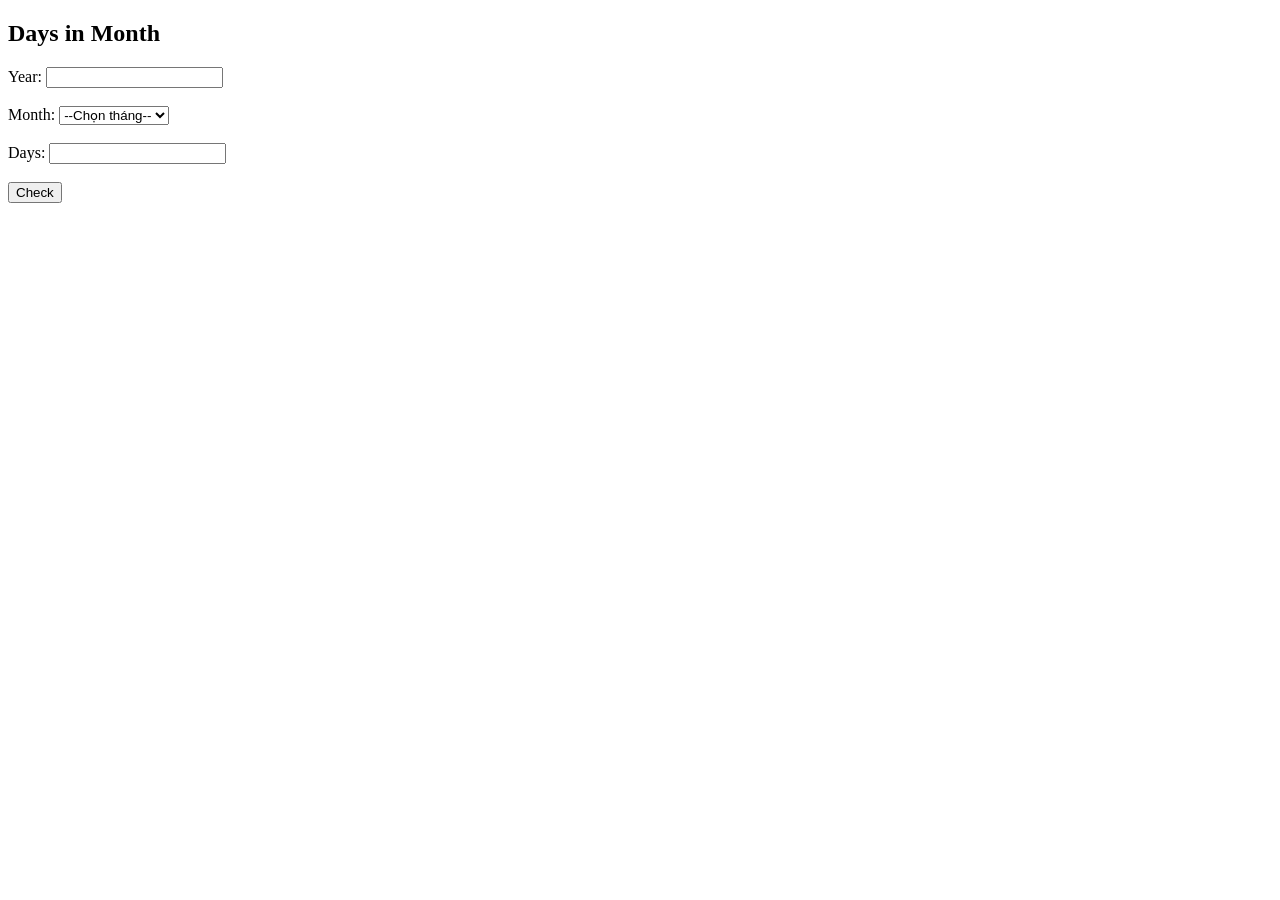
<file: EXCERCISES/LMS1/LMS2/index.html>
<!DOCTYPE html>
<html lang="vi">
<head>
    <meta charset="UTF-8">
    <title>Days in Month</title>
</head>
<body>

<h2>Days in Month</h2>

<form name="f">
    Year: <input type="text" name="year"><br><br>

    Month:
    <select name="month">
        <option value="">--Chọn tháng--</option>
        <option value="1">1</option>
        <option value="2">2</option>
        <option value="3">3</option>
        <option value="4">4</option>
        <option value="5">5</option>
        <option value="6">6</option>
        <option value="7">7</option>
        <option value="8">8</option>
        <option value="9">9</option>
        <option value="10">10</option>
        <option value="11">11</option>
        <option value="12">12</option>
    </select>

    <br><br>

    Days: <input type="text" name="date" readonly><br><br>

    <button type="button" onclick="calculate()">Check</button>
</form>

<script>
function isLeapYear(y){
    return ( (y % 4 == 0 && y % 100 != 0) || (y % 400 == 0) );
}

function calculate(){
    let year = document.f.year.value;
    let month = document.f.month.value;

    if(year === "" || isNaN(year)){
        alert("Năm phải là số!");
        return;
    }

    let days;

    switch(month){
        case "1": case "3": case "5": case "7":
        case "8": case "10": case "12":
            days = 31;
            break;

        case "4": case "6": case "9": case "11":
            days = 30;
            break;

        case "2":
            days = isLeapYear(year) ? 29 : 28;
            break;

        default:
            alert("Chọn tháng đi!");
            return;
    }

    document.f.date.value = days;
}
</script>

</body>
</html>
</file>
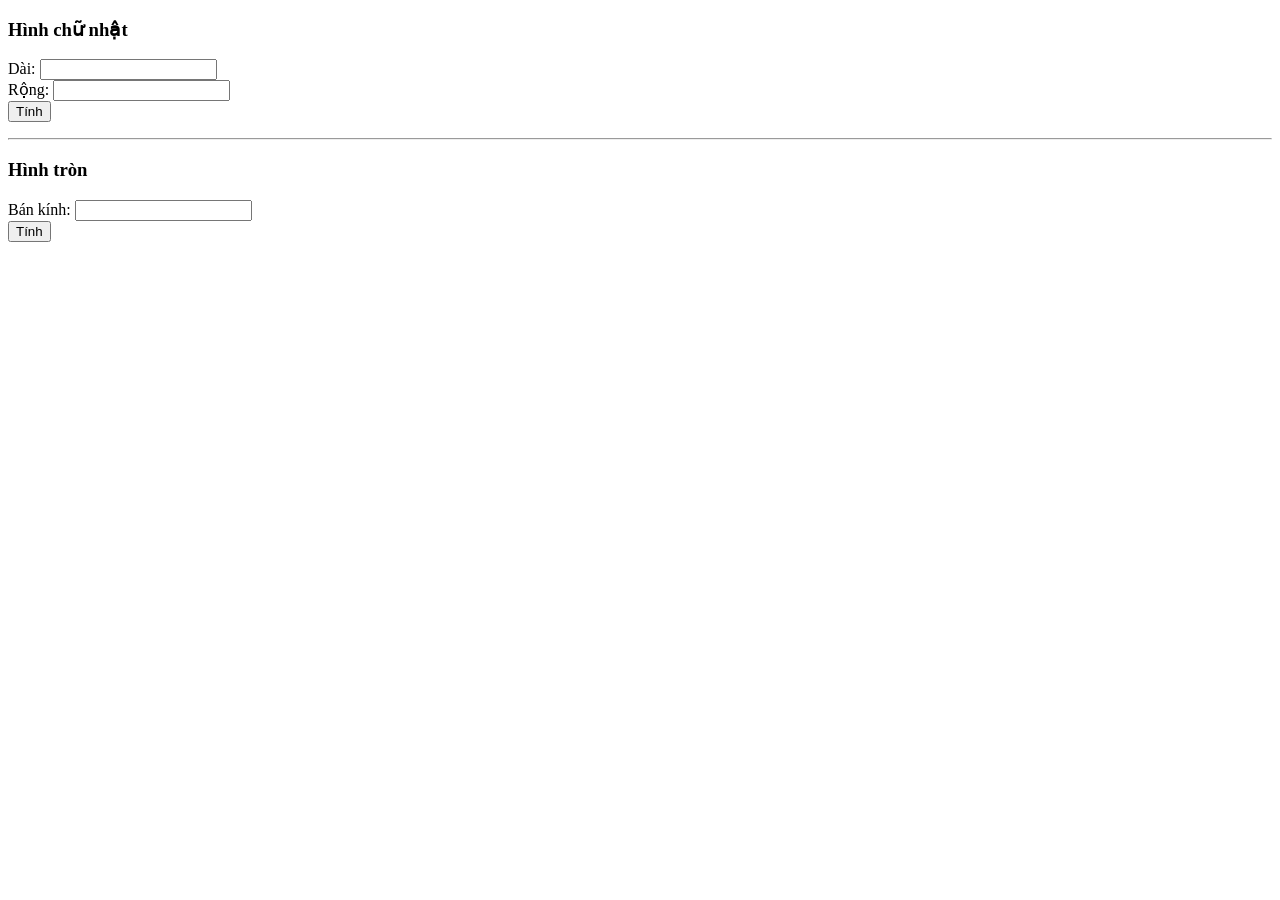
<file: EXCERCISES/LMS1/LMS2/LMS 3/index.html>
<!DOCTYPE html>
<html>
<head>
    <meta charset="UTF-8">
    <title>Bài 1</title>
</head>
<body>

<h3>Hình chữ nhật</h3>
Dài: <input id="dai"><br>
Rộng: <input id="rong"><br>
<button onclick="hcn()">Tính</button>
<p id="kq1"></p>

<hr>

<h3>Hình tròn</h3>
Bán kính: <input id="r"><br>
<button onclick="tron()">Tính</button>
<p id="kq2"></p>

<script>
function hcn(){
    var a = document.getElementById("dai").value;
    var b = document.getElementById("rong").value;

    if(a=="" || b=="" || isNaN(a) || isNaN(b)){
        alert("Nhập số!");
        return;
    }

    a = parseFloat(a);
    b = parseFloat(b);

    var P = 2*(a+b);
    var S = a*b;

    document.getElementById("kq1").innerHTML =
        "Chu vi: " + P + "<br>Diện tích: " + S;
}

function tron(){
    var r = document.getElementById("r").value;

    if(r=="" || isNaN(r)){
        alert("Nhập bán kính!");
        return;
    }

    r = parseFloat(r);

    var C = 2*Math.PI*r;
    var S = Math.PI*r*r;

    document.getElementById("kq2").innerHTML =
        "Chu vi: " + C.toFixed(2) + "<br>Diện tích: " + S.toFixed(2);
}
</script>

</body>
</html>
</file>
